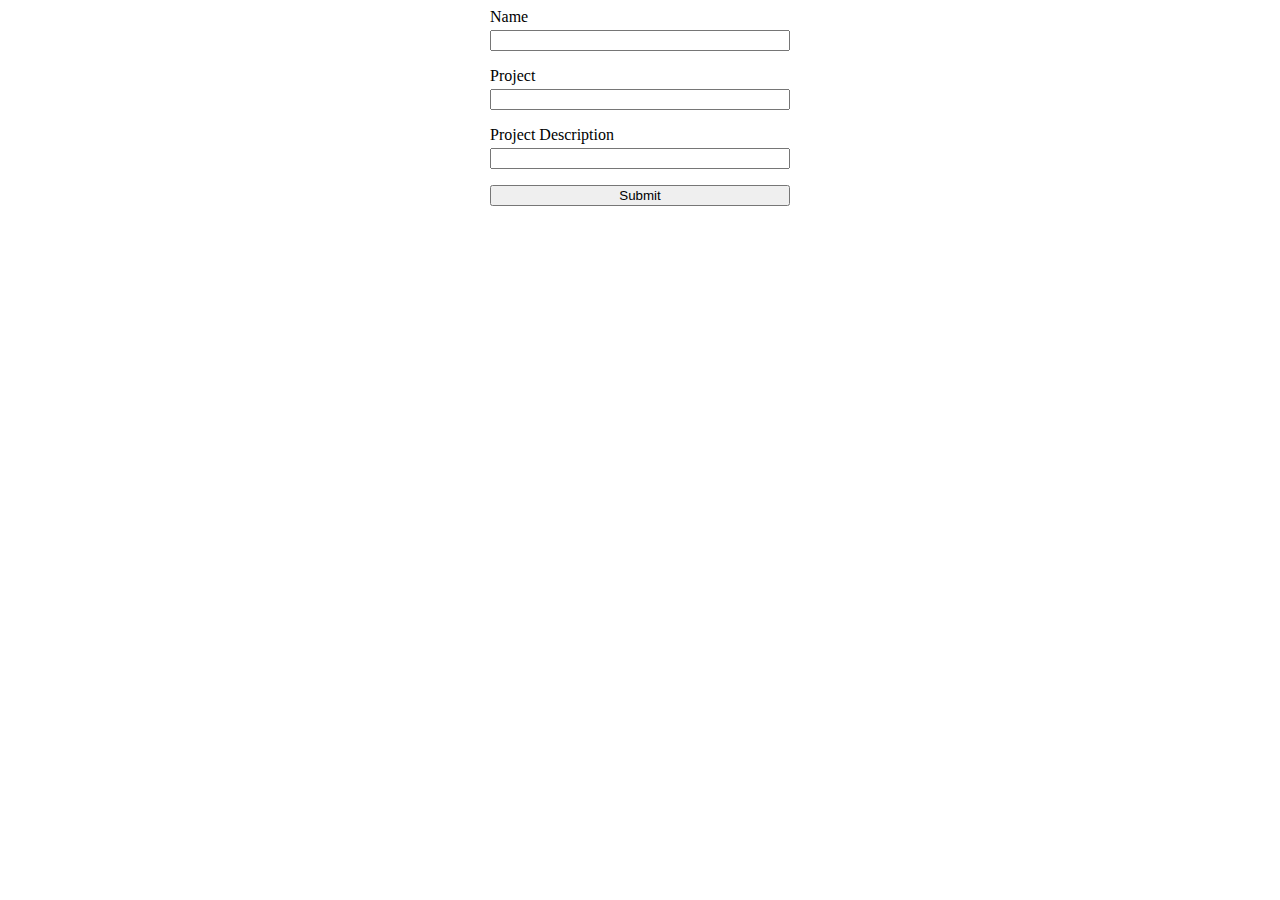
<file: code/Lesson #1 student-projects/templates/index.html>
<!DOCTYPE html>
<html lang="en">
  <head>
    <meta charset="UTF-8" />
    <meta name="viewport" content="width=device-width, initial-scale=1.0" />
    <title>Document</title>

    <style>
        form>div>div {
            display: flex;
            flex-direction: column;
            gap: 4px
        }
    </style>
  </head>
  <body>
    <form action="" method="post">
      <div
        style="
          display: flex;
          flex-direction: column;
          gap: 16px;
          width: 300px;
          margin: auto;
        "
      >
        <div>
          <label for="name">Name</label>
          <input type="text" name="name" id="name" />
        </div>

        <div>
          <label for="project-name">Project</label>
          <input type="text" name="project-name" id="project-name" />
        </div>

        <div>
          <label for="project-description">Project Description</label>
          <input
            type="text"
            name="project-description"
            id="project-description"
          />
        </div>

        <button type="submit">Submit</button>
      </div>
    </form>
  </body>
</html>
</file>
